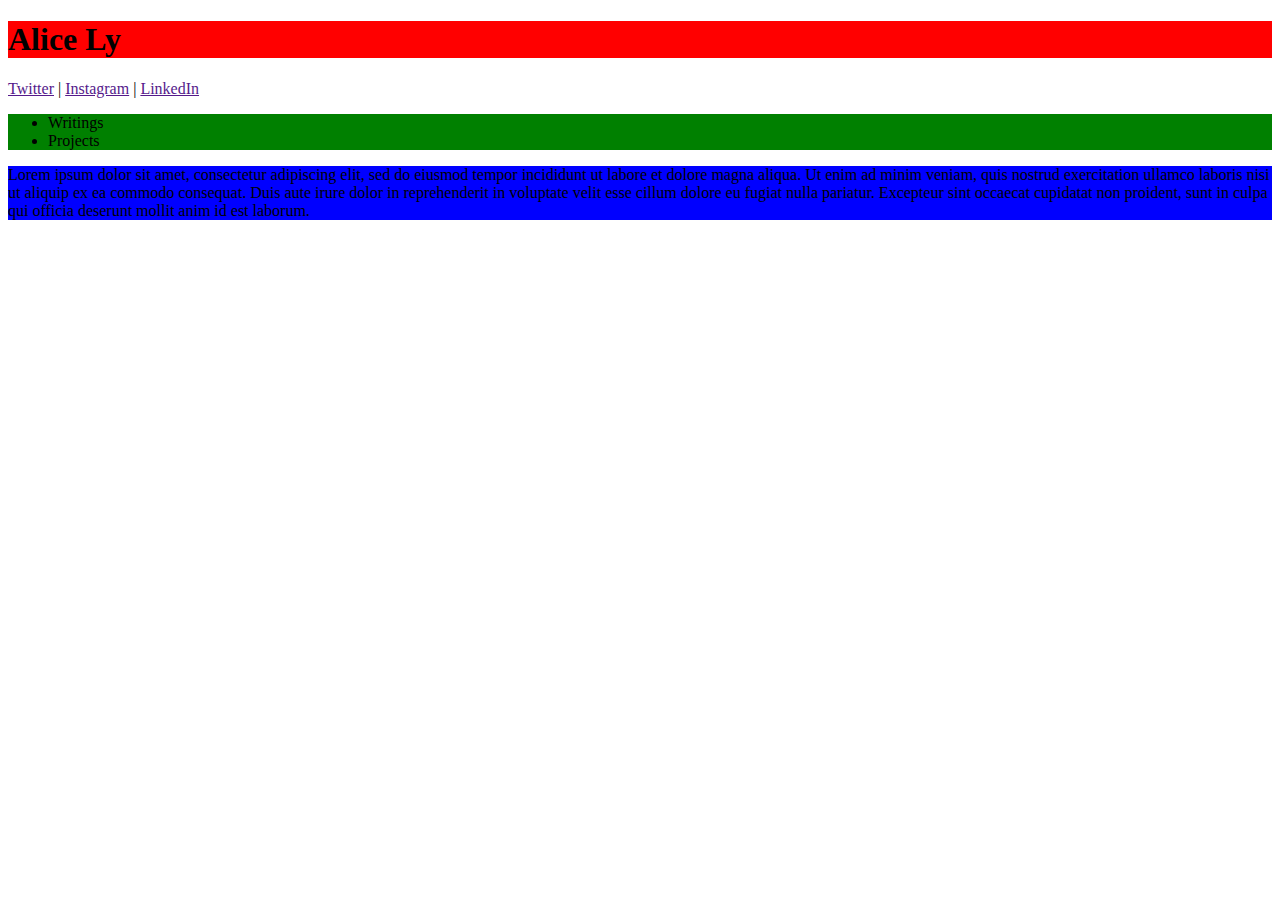
<file: index.html>
<!DOCTYPE html>
<html>
<head>
<link href="styles.css" rel="stylesheet">

<title>HTML MARKUP</title>
</head>

<body>
<h1>Alice Ly</h1>
<a href="">Twitter</a> | <a href="">Instagram</a> | <a href="">LinkedIn</a>

	<ul>
	<li>Writings</li>
	<li>Projects</li>
	</ul>

<p>Lorem ipsum dolor sit amet, consectetur adipiscing elit, sed do eiusmod tempor incididunt ut labore et dolore magna aliqua. Ut enim ad minim veniam, quis nostrud exercitation ullamco laboris nisi ut aliquip ex ea commodo consequat. Duis aute irure dolor in reprehenderit in voluptate velit esse cillum dolore eu fugiat nulla pariatur. Excepteur sint occaecat cupidatat non proident, sunt in culpa qui officia deserunt mollit anim id est laborum.</p>

</body>
</html>
</file>
<file: styles.css>
h1 {background-color: red;

}

ul{ background-color: green;

}

p{background-color: blue;

}
</file>
